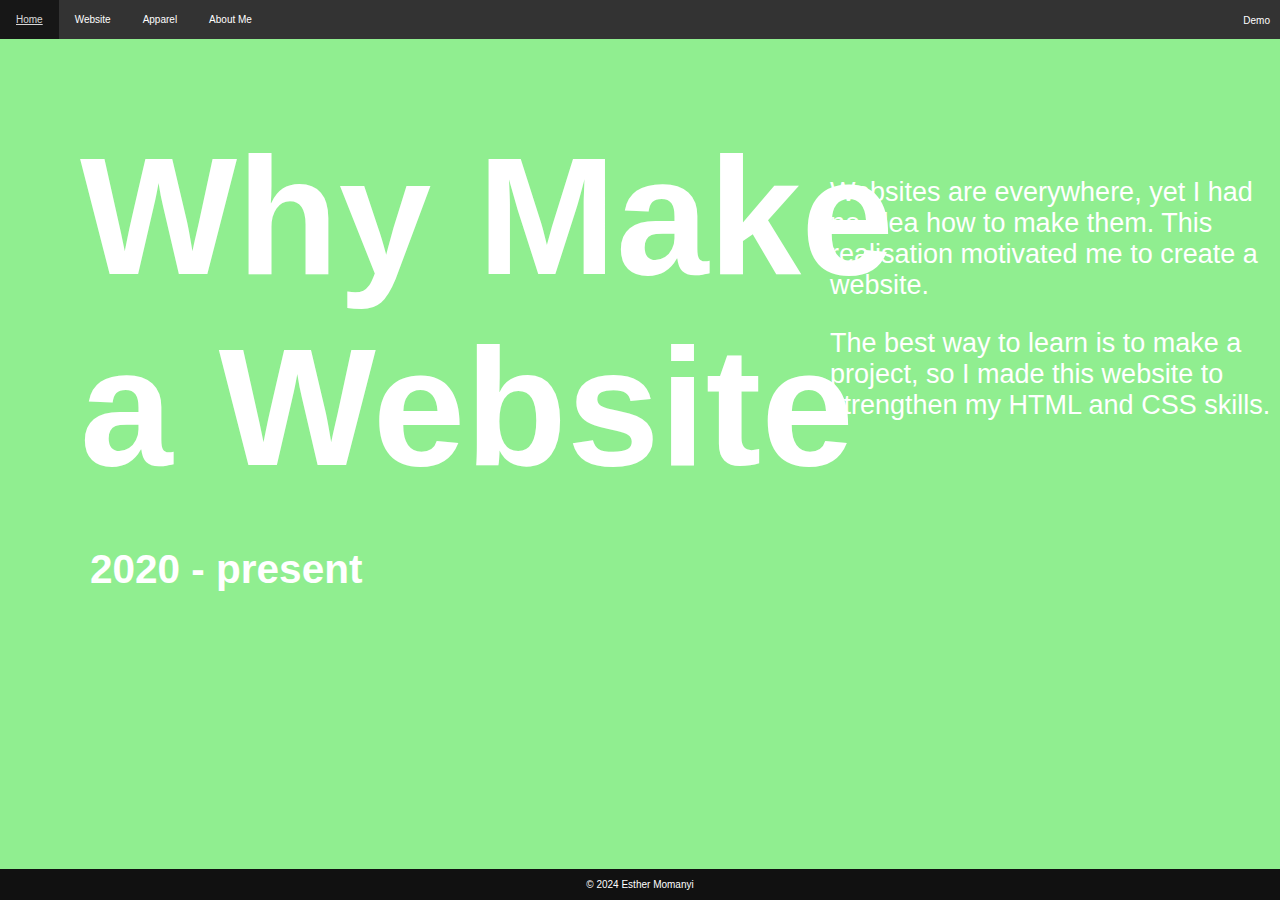
<file: Website.html>
<html lang="en">
    <head>
<meta name="viewport" content="width=device-width, initial-scale=1">

</head>  
 <head>
   <meta charset="utf-8" />

   <title>Website</title>
   <link rel="stylesheet" href="/style.css" />
   <script src="/script.js" defer></script>
 </head>  
 <body>
   <div class ="homewaretitle" >
           <h1>Why Make <br>a Website</h1>
   </div>
   <section class = "homewaresubtitle">
           <h2>2020 - present</h2> 
       </section>
<div class = "homewarepg" >
 <p class = "homep"> Websites are everywhere, yet I had no idea how to make them. This realisation motivated me to create a website. </p>
                   
 <p class = "homep">The best way to learn is to make a project, so I made this website to strengthen my HTML and CSS skills. </p> 
   </div>


  <div class="menu-area">
     <ul class="li">
       <li><a href="index.html">Home</a></li> 
       <li><a href="Website.html">Website</a></li>
       <li><a href="Apparel.html">Apparel </a></li>
       <li><a href="About_Me.html">About Me</a></li>
     </ul>
   </div>
 </body>
 <figure class="logo"><p>Demo</p></figure>
 <strong class="footer">
 <p>&#169 2024 Esther Momanyi </p>
</strong>

</html>
</file>
<file: style.css>
.homewaretitle {
    font-size: 6.5vw;
    position: absolute;
    width: auto;
    float: left;
    left: 80px;
    padding-top: 10px;
    color: white;
    font-family: "Roboto", sans-serif;
    z-index: 1;
  }
  .homewarepg {
    position: absolute;
    width: auto;
    float: left;
    left: 830px;
    padding-top: 150px;
    color: white;
    font-family: "Roboto", sans-serif;
    z-index: 1;
  }
  .homewarepg2 {
    position: absolute;
    width: auto;
    float: left;
    left: 950px;
    padding-top: 540px;
    color: white;
    font-family: "Roboto", sans-serif;
    z-index: 1;
  }
  .homewaresubtitle {
    position: absolute;
    width: auto;
    float: left;
    left: 90px;
    padding-top: 40vw;
    color: white;
    font-size: 3vmin;
    font-family: "Roboto", sans-serif;
    z-index: 1;
  }
  .homep {
    font-size: 3vmin;
    width:50vmin
  }
  .Accessoriestitle {
    position: absolute;
    width: auto;
    float: left;
    left: 350px;
    font-size: 30px;
    padding-top: 10px;
    color: white;
    font-family: "Roboto", sans-serif;
    z-index: 1;
  }
  .Accessoriessubtitle {
    position: absolute;
    width: auto;
    float: left;
    left: 540px;
    padding-top: 100px;
    color: white;
    font-family: "Roboto", sans-serif;
    z-index: 1;
  }
  
  .Accessoriespg {
    position: absolute;
    width: auto;
    float: left;
    left: 950px;
    padding-top: 400;
    font-size: 10px;
    color: white;
    font-family: "Roboto", sans-serif;
    z-index: 1;
  }
  #begin {
    left: 100px;
      position: fixed;
     text-align: center;
   flex-shrink: 2;
   padding-top: calc(100px + 5vmin) ;
     width: 100%; 
    height: 100%;
    color: white;
    font-family: "Roboto", sans-serif;
    margin:0;
      display: block;
  }
  
  #title{
   display: flex;
   justify-content: flex-end;
   font-weight: 900;
  
  }
  .new {
    position: fixed;
    right: calc(12vw);
    text-transform: uppercase;
    font-size: calc( 5vw);
    z-index: 1;
  }
  p {
    color: white;
    font-family: "Roboto", sans-serif;
  }
  
  #p {
    width:100%;
    right: calc(1vmin);
    position: fixed;
    text-transform: uppercase;
    font-size:calc( 2vw);
    z-index: 1;
  }
  #imagebox {
    display: flex;
    flex-direction: row;
  
  }
  .img-apparel{
      position: absolute;
    padding-top: 170px;
    width: calc(200px + 2.5vw);
    height: calc(200px + 2.5vw);
    margin-left: calc(10px + 20vw);
  }
  #imagebox div{
        z-index:0;
  }
  .img1 {
    padding-left: 250px;
  }
  .img2 {
    padding-left: 500px;
  }
  
  .img3 {
    padding-left: 750px;
  }
  
  .img4 { 
    padding-left: 1000px;
  }
  .img5 {
    padding-left: 1250px;
  }
  
  .corner-left {
    font-size: 15px;
    position: fixed;
    left: 200px;
    padding-top: 80px;
    z-index: 0;
    font-family: "Roboto", sans-serif;
  }
  .link {
    font-family: "Roboto", sans-serif;
    text-decoration: none;
  }
  #about-me-img {
    width: calc(500px + 1vw);
    height: calc(300px + 1vw);
    float: right;
    padding-top: 125px;
    padding-right: 50px;
  }
  a {
    font-family: "Roboto", sans-serif;
    text-decoration: none;
  }
  
  #h1-item {
    letter-spacing: 10px;
  }
  #h1-item {
    font-size: calc(50px + 1vw);
    font-weight: 800;
    margin: 0;
    padding: 0;
  }
  .item-a {
    color: #581845;
  }
  
  #h2-item {
    margin: 0;
    padding: 0;
    font-size: calc(15px + 1vw);
  }
  .items1 {
    position: absolute;
    width: 700px;
    float: left;
    left: calc(1600px + 15vw);
    padding-top: 210px;
    color: white;
    font-family: "Roboto", sans-serif;
    z-index: 0;
  }
  
  #p-item {
    font-weight: 100;
    font-size: calc(13.5px + 1vw);
  }
  
  body {
    margin: 0;
  }
  
  .apparl {
    font-size: 60px;
    position: fixed;
    width: auto;
    float: left;
    left: 80px;
    padding-top: 10px;
    color: white;
    font-family: "Roboto", sans-serif;
    z-index: 0;
  }
  
  #p-item-about-me {
    font-size: 10px;
  }
  
  .menu-area {
    width: 100%;
    overflow: auto;
    background-colour: #FF5733;
  }
  
  ul {
    list-style-type: none;
    margin: 0;
    padding: 0;
    position: fixed;
    top: 0;
    font-family: arial, san-serif;
    width: 100%;
    overflow: hidden;
    background-color: #333;
    z-index: 1;
  }
  li {
    display: inline;
    margin: 0;
    padding: 0;
    overflow: hidden;
    background-color: #333;
    font-family: arial, san-serif;
    text-decoration: none;
    float: left;
    z-index: 1;
  }
  
  li a {
    display: block;
    color: white;
    font-size: 10px;
    padding: 14px 16px;
    text-decoration: none;
    z-index: 1;
  }
  
  li a:hover {
    background-color: #111;
    opacity: 0.8;
    z-index: 1;
  }
  
  body,
  div {
    position: absolute;
    width: 100%;
    z-index: 1;
  }
  .footer {
    position: fixed;
    left: 0;
    bottom: 0;
    width: 100%;
    background-color: #111;
    color: white;
    text-align: center;
    font: 10px Arial, sans-serif;
    font-weight: 10;
    z-index: 1;
  }
  .logo {
    position: fixed;
    top: 0;
    right: 0;
    margin-top: 5px;
    margin-right: 10px;
    color: white;
    font: 10px "Roboto", sans-serif;
    z-index: 1;
  }
  
  body {
    background-size: cover;
    background-repeat: no-repeat;
    background-color: #f7af43;
    background-clip: border-box;
  }
  .items {
    position: absolute;
    width: auto;
    margin-left:calc(10px + 1vw );
    padding-top: 130px;
    color: white;
    font-family: "Roboto", sans-serif;
    z-index: 1;
  }
  
  a:hover {
    text-decoration: underline;
    transition: 1s;
  }
  
  

  body{
   --width:  width; 
   --height:  height ; 
  }
</file>
